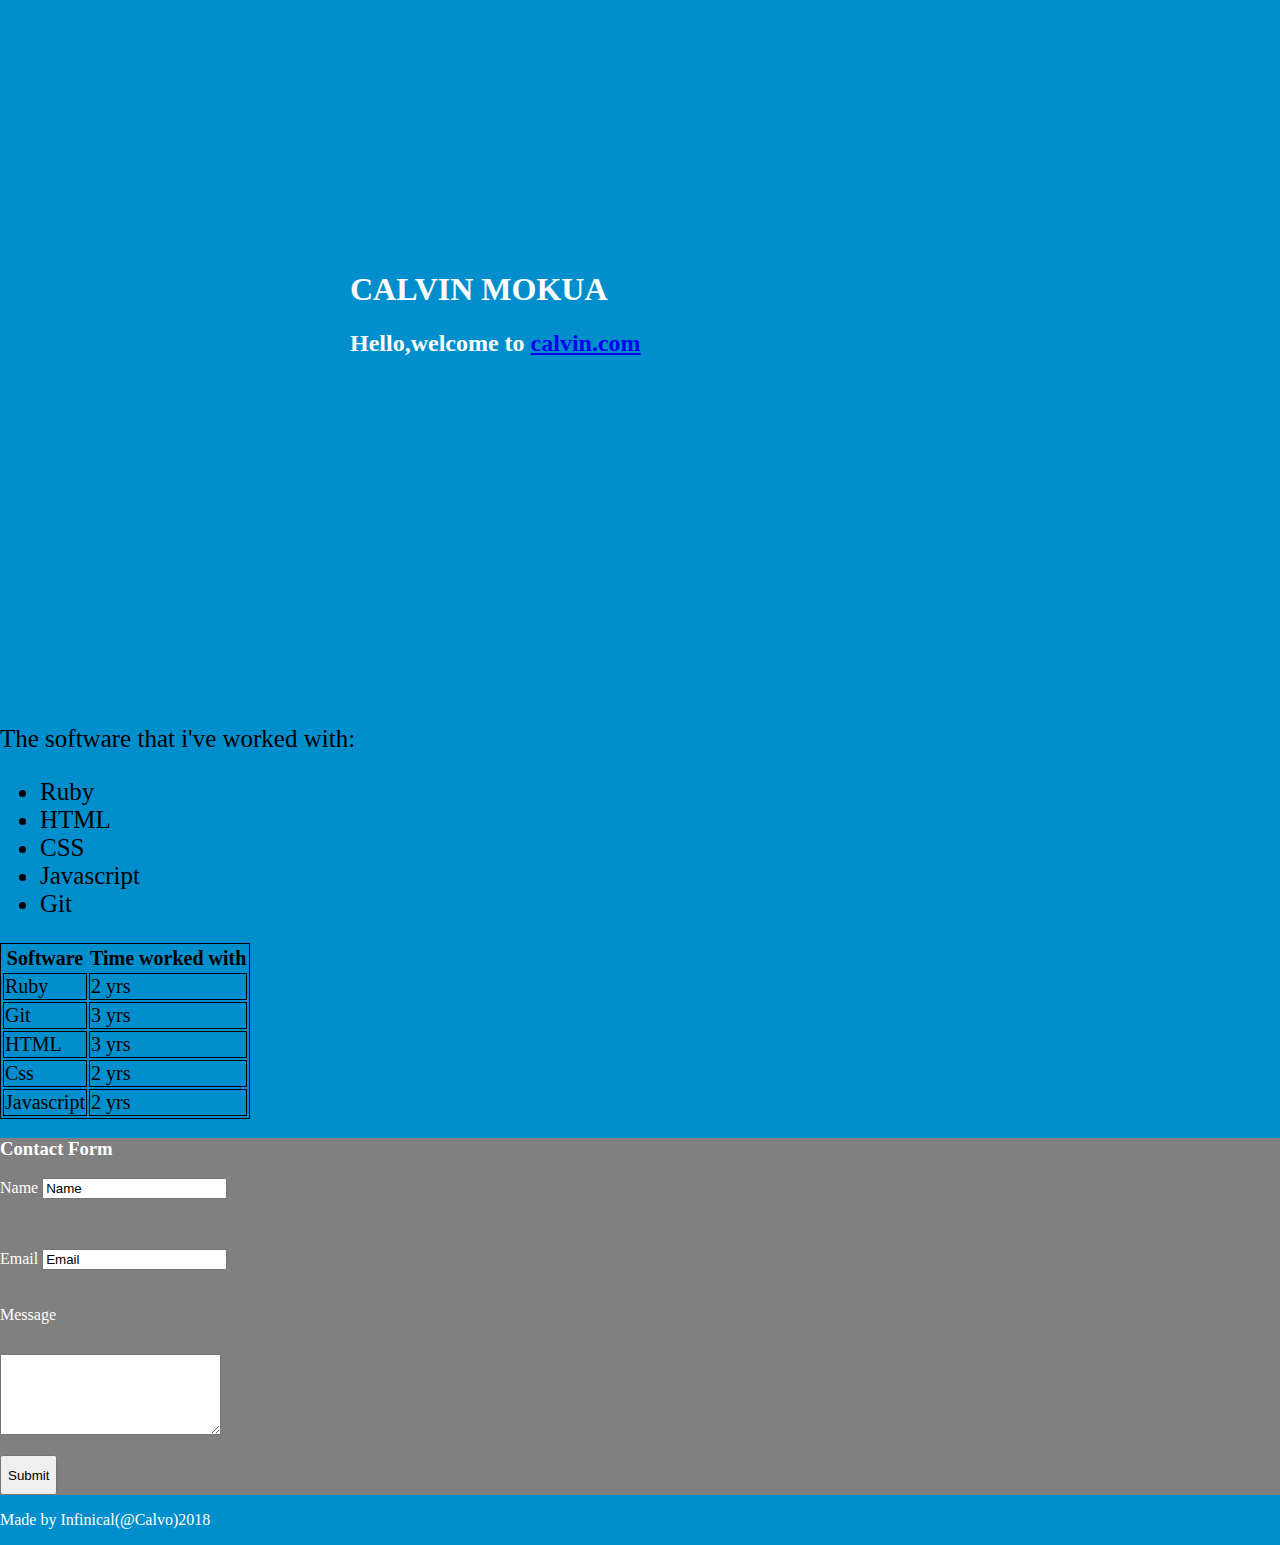
<file: index.html>
<!DOCTYPE html>
<html>
<head>
	<title>Profile</title>
	<link rel="stylesheet" type="text/css" href="main.css">
</head>
<body class="container">
	<div class="container">
<header>
	<h1>CALVIN MOKUA</h1>
<h2>Hello,welcome to <a href="https://www.linkedin.com/feed/" target="=_blank">calvin.com</a></h2>

</header>

<p class="list">The software that i've worked with:
<ul class="list">
	<li>Ruby</li>
	<li>HTML</li>
	<li>CSS</li>
	<li>Javascript</li>
	<li>Git</li>
</ul>
</p>
<table>
	<thead>
		<tr>
			<th>Software</th>
		<th>Time worked with</th>
		</tr>
	</thead>
	<tbody>
		<tr>
<td>Ruby</td>
<td>2 yrs</td>
</tr>
<tr>
	<td>Git</td>
	<td>3 yrs</td>
</tr>
<tr>
	<td>HTML</td>
	<td>3 yrs</td>
</tr>
<tr>
	<td>Css</td>
	<td>2 yrs</td>
</tr>
<tr>
	<td>Javascript</td>
	<td>2 yrs</td>
</tr>
	</tbody>
</table>

</div>

<footer>
<form>
	<h3>Contact Form</h3>
	<p>Name
		<input type="text" value="Name" name="Name">
	</p>
	<br>
	<p>Email
		<input type="email" value="Email" name="Email">
	</p>
	<br>
	
	<p class="m">Message</p>
		<textarea  class="ta" 
		name ="Message" value= "Contact me "rows="5" cols="25"></textarea>
	

	<p>
		<input class="submit" type="button" value="Submit">
	</p>
	
</form>
</footer>
<footer class="footer">
	
	<p>Made by Infinical(@Calvo)2018</p>
</footer>
</body>
</html>
</file>
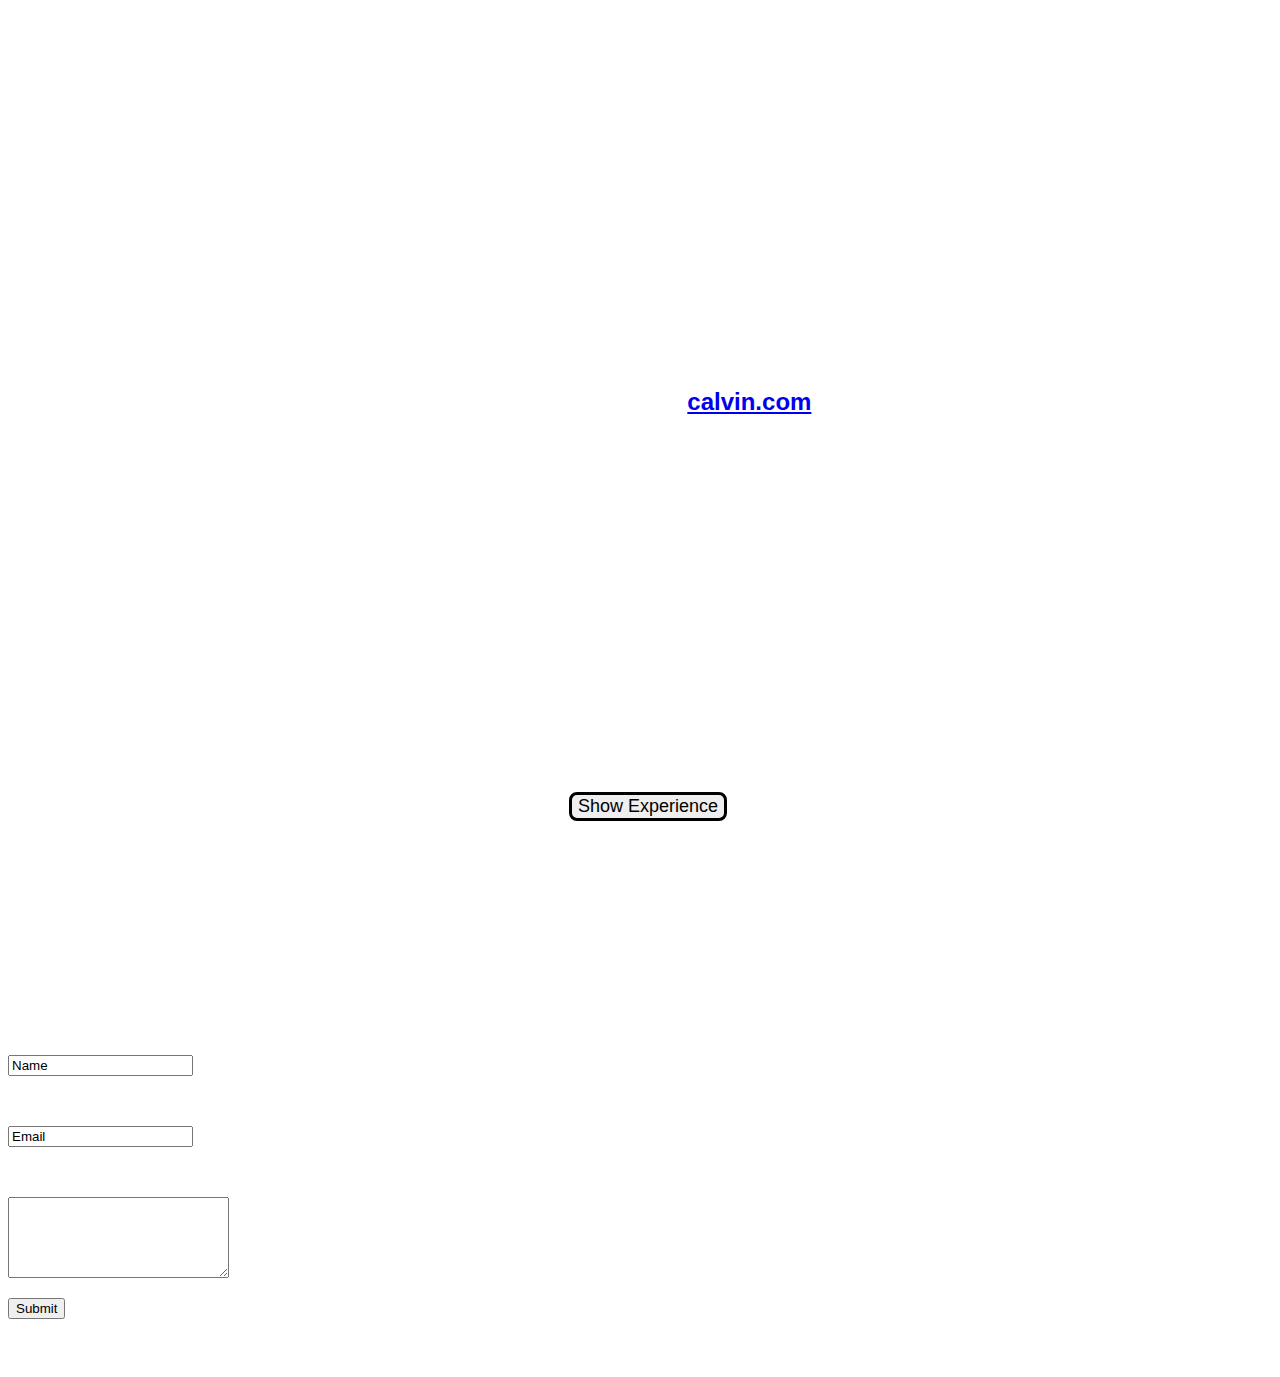
<file: mobileindex.html>
<!DOCTYPE html>
<html>
<head>
	<title>Profile</title>
	<meta name="viewport" content="width=device-width,initial-scale=1.0">
	<link rel="stylesheet" type="text/css" href="mobilemain.css">
</head>
<body class="main">
	<header class="header">
		<h1>CALVIN MOKUA</h1>
            <h2>Hello,welcome to <a href="https://www.linkedin.com/feed/" target="=_blank">calvin.com</a>
            </h2>
    </header>

<p class="list">The languages that i've worked with:
	<ul id="lang">
		<li>Ruby</li>
	    <li>HTML</li>
	    <li>CSS</li>
	    <li>Javascript</li>
	    <li>Git</li>
	</ul>
</p>
</div>
<div class="table">
<button id="table1" >Show Experience</button>

<table id="showTable">
	<thead>
		<tr>
			<th>Software</th>
		<th>Time worked with</th>
		</tr>
	</thead>
	<tbody>
		<tr>
<td>Ruby</td>
<td>2 yrs</td>
</tr>
<tr>
	<td>Git</td>
	<td>3 yrs</td>
</tr>
<tr>
	<td>HTML</td>
	<td>3 yrs</td>
</tr>
<tr>
	<td>Css</td>
	<td>2 yrs</td>
</tr>
<tr>
	<td>Javascript</td>
	<td>2 yrs</td>
</tr>
	</tbody>
</table>
<script>
var button = document.getElementById("table1");
var table = document.getElementById("showTable");

function show(){
	showTable.style.visibility = "visible";
}
function hide() {
	showTable.style.visibility = "hidden";
}

function toggle() {
	if (showTable.style.visibility === "hidden"){
		show();
	}else {
		hide();
	}
}
hide();
button.addEventListener("click",toggle, false);
</script>
</div>

<div class="form">
<form id= "contact">
	<h3>Contact Form</h3>
	<p>Name</p>
		<input type="text" value="Name" name="Name">
	
	<br>
	<p>Email</p>
		<input type="email" value="Email" name="Email">
	
	<br>
	<p class="m">Message</p>
		<textarea   
		name ="Message" value= "Contact me "rows="5" cols="25"></textarea>
	<p>
		<input class="submit" type="button" value="Submit">
	</p>
	
</form>
</div>


<div class="main-container">
<footer >
<p>Made by Calvo</p>
</footer>
</div>
</body>
</html>
</file>
<file: main.css>
h1 {
	color: white;
	margin-left: 12;
	margin-right:12;
}

h2 {
 color: white;
}
 table {
 	border:  2px solid black;
 }
 table ,td{
 	border: 1px solid black;
 }

 header {
 	background-image: url("https://www.planwallpaper.com/static/images/518151-backgrounds_W3qVPu2.jpg");
    height: 350px;
    padding-top: 250px;
    padding-bottom: 100px;
    padding-right: 350px;
    padding-left: 350px;

 }
 table {
 	font-size: 20px;
 

 }
 footer {
 	background-color: grey;
 	background-image: url("http://www.clker.com/cliparts/y/K/l/t/I/R/android-digital-d-wallpaper-hd-wallpapers-background-technology-picture-android-hd-wallpaper.svg");
    color: white;

 }
  ol{
  	font-weight: bold;
  	font-size: 25px;
  }

  body{
  	background-color: #008ECC;
    margin: 0px;
  }
  .list{
    position: relative;
    font-size: 25px;
  }


}
.submit{
  position: relative;
  left: 300px;
  /*bottom: 90px;*/
}

.footer {
  background-color: #008ECC;
  margin: 0px;
}
.m {
  position: relative;
  bottom: 14px;
}
.submit {
  
  height: 40px;
}
</file>
<file: mobilemain.css>
* {
	box-sizing: border-box;
}
html {
	font-family: "Lucida Sans", sans-serif;
}
.main {
	width: 100%;
	float: left;
}
.header {
height: 600px;
text-align: center;
position: relative;
top:300px;
}

.list {
	text-align: center;
	font-family: "Roboto",sans-serif;
	font-weight: 35px;
	font-size: 18px;
}
.list ul{
	list-style-type: none;
	margin:  0;
	padding: 0;
	
}
#lang {
	text-align: center;
}
.list li{
	padding: 8px;
	margin-bottom: 7px;
	background-color: blue;
	color: #ffffff;
	box-shadow: 0 1px 3px white, 0 1px 2px black;
}
.table {
	position: center;
	text-align: center;

}
#table1{
	position: relative;
	border-style: solid;
	border-width: 3px;
	border-color: black;
    border-radius: 8px;	
    font-size: 18px;
    
}
#showTable {
	text-align: center;
	border-style: solid;
	border-width: 3px;
	border-color: white
}
.form {

}
@media only screen and (min-width: 600px) {
	body {
		color: white;
		background-image: url("https://backgroundcheckall.com/wp-content/uploads/2017/12/best-background-images-for-professional-websites-4.jpg");
		background-size: cover;


}
@media only screen and (max-width: 800px) {
	body{
		color: black;
		background-image: url("https://i.ytimg.com/vi/uNCr7NdOJgw/maxresdefault.jpg");
	}
}
</file>
